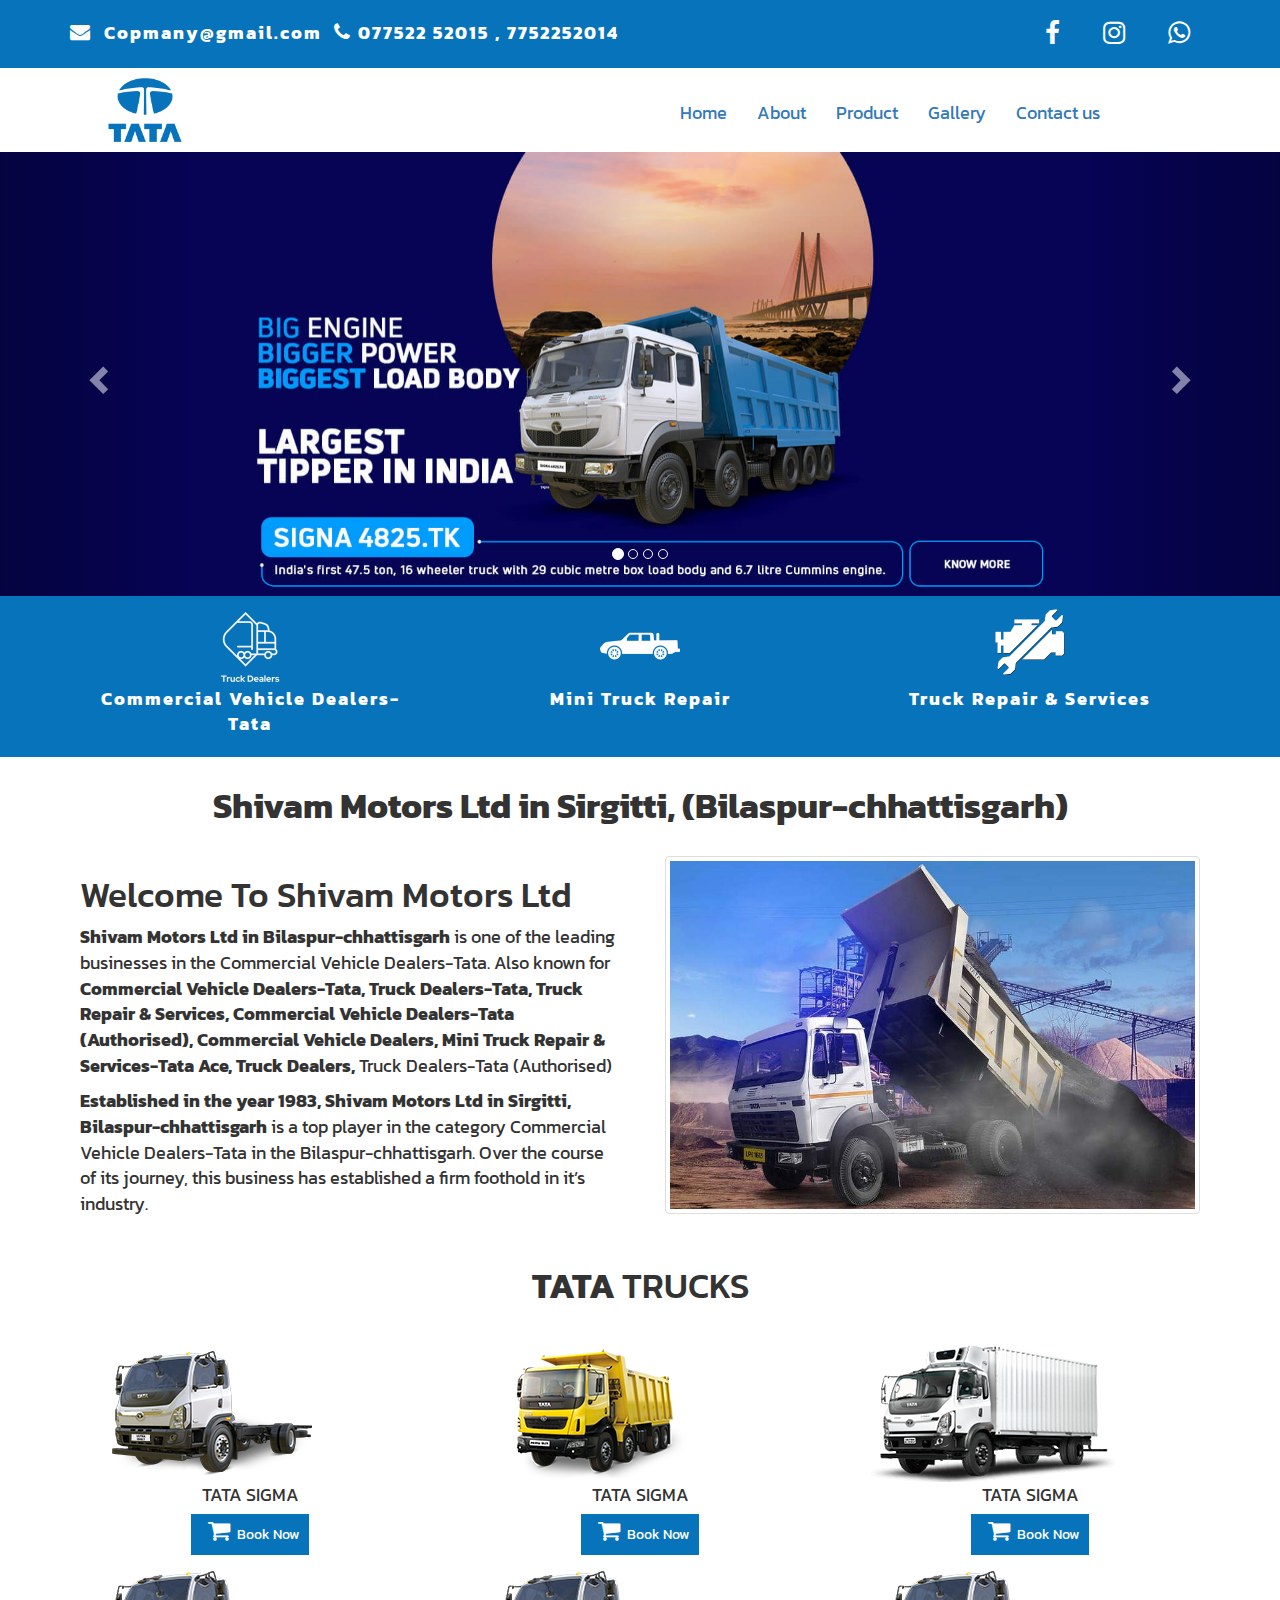
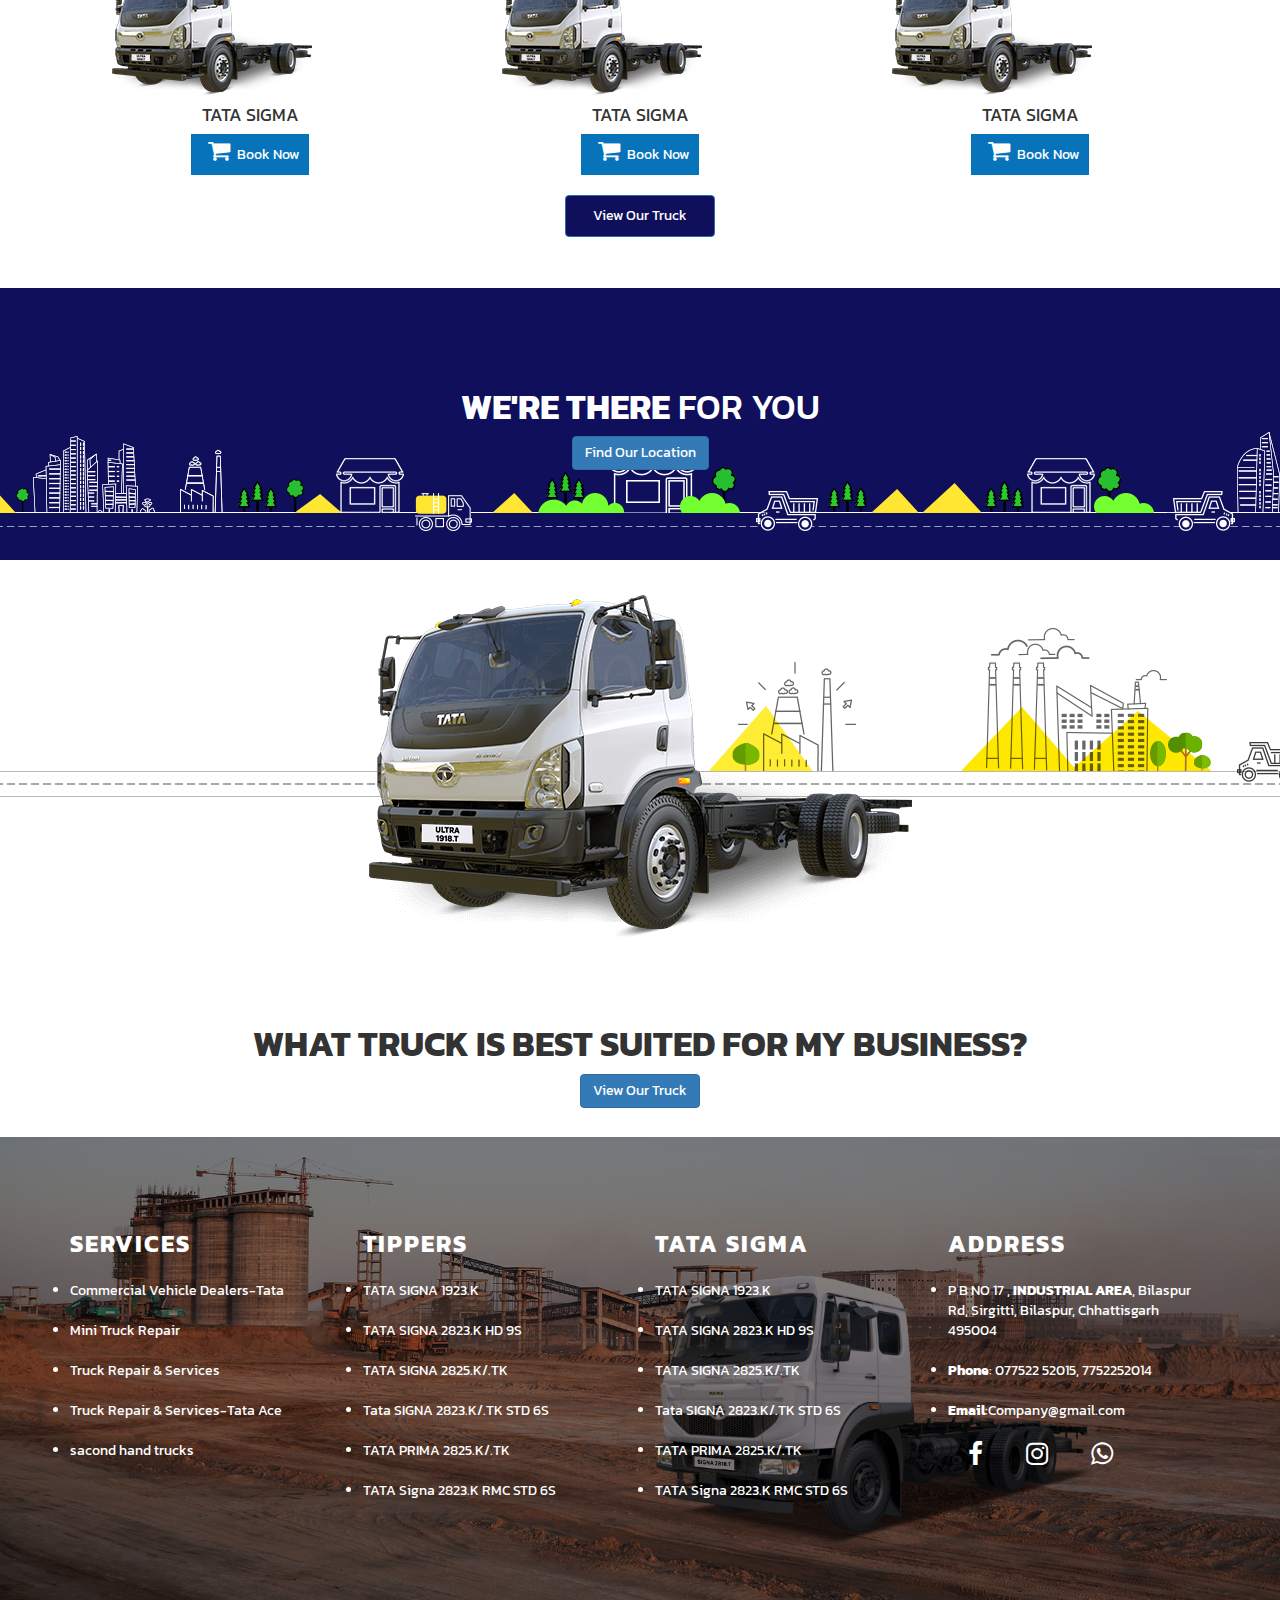
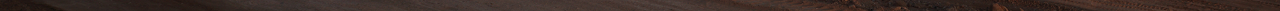
<file: index.html>
<!DOCTYPE HTML>
<html>

<head>
    <meta charset="UTF-8">
    <meta name="viewport" content="width=device-width, initial-scale=1">
    <title>
        Shivam Motors
    </title>
    <!-- link for css -->
    <link rel="stylesheet" href="css/style.css">
    <link rel="stylesheet" href="css/media.css">

    <!-- <Crousel-link> -->
    <link rel="stylesheet" href="https://cdnjs.cloudflare.com/ajax/libs/font-awesome/4.7.0/css/font-awesome.min.css">
    <!-- <Crousel-link> -->
    <link rel="stylesheet" href="https://maxcdn.bootstrapcdn.com/bootstrap/3.4.1/css/bootstrap.min.css">

    <!-- <Crousel-link> -->
    <!-- <font-css-link-para> -->
    <!-- <Crousel-link> -->
    <!--External-links-->
    <link href="https://fonts.googleapis.com/css2?family=Kanit&display=swap" rel="stylesheet">
    <!-- link for css -->
    <!--External-links-->

</head>

<body onscroll="sti();">
    <header>
        <!--/website-header-start-->
        <div class="container">
            <div class="row">
                <div class="col-md-6">
                    <div class="Shivam-email-phone">

                        <span><i class="fa fa-envelope" style="font-size:20px"></i>&nbsp;&nbsp;<b>Copmany@gmail.com</b></span>&nbsp;&nbsp;</i><span>&nbsp;<i class="fa fa-phone" style="font-size:20px"></i>&nbsp;<b>077522 52015 , 7752252014</b></span>
                    </div>

                </div>
                <!--/col-md-6-->
                <div class="col-md-6">
                   
				   <div class="Shivam-Social-connect ">
                        <ul>
                            <li>
                                <a href="#"><i class="fa fa-facebook-f" style="font-size:26px; color:white;"></i></a>
                            </li>
                            <li>
                                <a href="#"><i class="fa fa-instagram" style="font-size:26px ;color:white;"></i></a>
                            </li>
                            <li>
                                <a href="#"><i class="fa fa-whatsapp " style="font-size:26px; color:white;"></i></a>
                            </li>
                        </ul>
                    </div>
                  <!--/social-i-con--->
                </div>
                <!--/col-md-6-->
            </div>
            <!--/row-->
        </div>
        <!--/container-->
    </header>
    <nav id="my_nav">
        <!--website-nav-start-->
        <div class="container">
            <div class="row">
                <div class="col-md-6">
                    <div class="shivam-motors-logo">

                        <img src="img/Tata-Group-logo-3840x2160.png" alt="shivam-motors-logo">
                    </div>
                </div>
                <!--/col-md-6-->
                <div class="col-md-6">
                    <div class="pad-10 navigation">
                        <ul class="nav navbar-nav">
                            <li><a href="index.html">Home</a></li>
                            <li><a href="about.html">About</a></li>
                            <li><a href="product.html">Product</a></li>
                            <li><a href="gallery.html">Gallery</a></li>
                            <li><a href="contact.html">Contact us</a></li>
                        </ul>
                    </div>
                    <a href="javascript:void(0);" class="icon nav-btn none" onclick="myFunction()">
                        <i class="fa fa-bars"></i>
                    </a>
                </div>
                <!--/col-md-6-->
            </div>
            <!--/row-->
        </div>
        <!--/container-->
    </nav>


    <section>
        <!--Wesbite-corusel-section----->
        <div id="myCarousel" class="carousel slide" data-ride="carousel">
            <!-- Indicators -->
            <ol class="carousel-indicators">
                <li data-target="#myCarousel" data-slide-to="0" class="active"></li>
                <li data-target="#myCarousel" data-slide-to="1"></li>
                <li data-target="#myCarousel" data-slide-to="2"></li>
                <li data-target="#myCarousel" data-slide-to="3"></li>


            </ol>

            <!-- Wrapper for slides -->
            <div class="carousel-inner">
                <div class="item active">
                    <img src="img/4825tk-banner.jpg" alt="Los Angeles" class="sec img-responsive">
                </div>
                <div class="item">
                    <img src="img/Homepage Banner_16.jpg" alt="Chicago" class="sec" class="img-responsive">
                </div>
                <div class="item">
                    <img src="img/banner-tata-lpk-2518.jpg" alt="Chicago" class="sec" class="img-responsive">
                </div>
                <div class="item">
                    <img src="img/Homepage Banner_15.jpg" alt="Chicago" class="sec" class="img-responsive">
                </div>
                <div class="item">
                    <img src="img/tata-lpk-1613-tipper-white-truck-dealers-tata-2-5qh94.png" alt="Chicago" class="sec " class="img-responsive">
                </div>
                <!-- Left and right controls -->
                <a class="left carousel-control" href="#myCarousel " data-slide="prev">
                    <span class="glyphicon glyphicon-chevron-left"></span>
                    <span class="sr-only">Previous</span>
                </a>
                <a class="right carousel-control" href="#myCarousel" data-slide="next">
                    <span class="glyphicon glyphicon-chevron-right"></span>
                    <span class="sr-only">Next</span>
                </a>
            </div>
        </div>
        <!--/Bootstrap-Crousel-->
    </section>
    <!--/section-->

    <section class="Service ">
        <!--service-section-->
        <div class="container ">
            <div class="row ">
                <div class="col-lg-4 ">
                    <div class="Services pad-10 text-center ">
                        <img src="img/icons-KPA-R2-40.png " alt=" ">
                        <p><b>Commercial Vehicle Dealers-Tata</b></p>
                    </div>
                    <!--/sevices-->
                </div>
                <!--/col-md-4-->
                <div class="col-sm-4 ">
                    <div class="Services pad-10 text-center ">
                        <img src="img/pngegg.png " alt=" ">
                        <p><b>Mini Truck Repair </b></p>
                    </div>
                    <!--/sevices-->
                </div>
                <!--/col-md-4-->
                <div class="col-sm-4 ">
                    <div class="Services pad-10 text-center ">
                        <img src="img/truck-repair-clipart-diesel-mechanic-png-350_350.png " alt=" ">
                        <p><b>Truck Repair & Services</b></p>
                    </div>
                    <!--/sevices-->
                </div>
                <!--/col-md-4-->
            </div>
            <!--/row-->
        </div>
        <!--/container-->
    </section>
    <!--About-heading-->
    <div class="text-center pad-10 ">
        <h1><b>Shivam Motors Ltd in Sirgitti, (Bilaspur-chhattisgarh)</b></h1>
    </div>
    <!--/About-heading-->
    <section>
        <!--About-home-section-->
        <div class="container ">
            <div class="row ">
                <div class="col-md-6 ">
                    <div class="Shivam-Motors-details pad-10 ">
                        <h2>Welcome To Shivam Motors Ltd</h2>
                        <p><b>Shivam Motors Ltd in Bilaspur-chhattisgarh</b> is one of the leading businesses in the Commercial Vehicle Dealers-Tata. Also known for <b>Commercial Vehicle Dealers-Tata, Truck Dealers-Tata, Truck Repair & Services, Commercial
                            Vehicle Dealers-Tata (Authorised), Commercial Vehicle Dealers, Mini Truck Repair & Services-Tata Ace, Truck Dealers, </b>Truck Dealers-Tata (Authorised) </p>
                        <p><b>Established in the year 1983, Shivam Motors Ltd in Sirgitti, Bilaspur-chhattisgarh </b>is a top player in the category Commercial Vehicle Dealers-Tata in the Bilaspur-chhattisgarh. Over the course of its journey, this business
                            has established a firm foothold in it’s industry.</p>
                    </div>
                </div>
                <!---/col-md-6-->
                <div class="col-md-6 ">
                    <div class="Shivam-Motors-details pad-10 ">
                        <img src="img/tata-lpk-1613-tipper-white-truck-dealers-tata-2-5qh94.jpg " alt=" " class="img-thumbnail ">
                    </div>
                </div>
                <!---/col-md-6-->
            </div>
            <!--/row-->
        </div>
        <!--/container-->
    </section>
    <!--/section-->
    <div class="text-center pad-10 ">
        <h3><b>TATA </b>TRUCKS</h3>
    </div>
    <!--/Truck-heading-->
    <section class="pad-10 ">
        <!--Website-Service-Section-->
        <div class="container ">
            <div class="row ">
                <div class="col-lg-4 column ">
                    <div class="Shivam_LTD_truck text-center pad-10 ">
                        <!--truck-Details-1---->
                        <img src="img/mcv-tata-ultra-1918T-small.png " alt=" " class="img-responsive ">
                        <p>TATA SIGMA</p>
                        <a href="contact.html" class="pad-10 "><i class="fa fa-shopping-cart " style="font-size:24px; padding: 0px 7px;"></i>Book Now</a>

                    </div>
                    <!--/truck-Details-1---->
                </div>
                <!--/col-md-4-&&-column--->
                <div class="col-lg-4 column ">
                    <div class="Shivam_LTD_truck text-center pad-10 ">
                        <!--truck-Details-2---->
                        <img src="img/tipper-Prima-3525K-HD-9S-small.png " alt=" " class="img-responsive ">
                        <p>TATA SIGMA</p>
                        <a href="contact.html" class="pad-10 "><i class="fa fa-shopping-cart " style="font-size:24px; padding: 0px 7px;"></i>Book Now</a>
                    </div>
                    <!--/truck-Details-2---->
                </div>
                <!--/col-md-4-&&-column--->
                <div class="col-md-4 column ">
                    <div class="Shivam_LTD_truck text-center pad-10 ">
                        <!--truck-Details-3---->
                        <img src="img/fbv-tata-ultra-1918T-small.png " alt=" " class="img-responsive ">
                        <p>TATA SIGMA</p>
                        <a href="contact.html" class="pad-10 "><i class="fa fa-shopping-cart " style="font-size:24px; padding: 0px 7px;"></i>Book Now</a>
                    </div>
                    <!--/truck-Details-2---->
                </div>
                <!--/col-md-4-&&-column--->


                <div class="col-md-4 column ">
                    <div class="Shivam_LTD_truck text-center pad-10 ">
                        <!--truck-Details-4---->
                        <img src="img/mcv-tata-ultra-1918T-small.png " alt=" " class="img-responsive ">
                        <p>TATA SIGMA</p>
                        <a href="contact.html" class="pad-10 "><i class="fa fa-shopping-cart " style="font-size:24px; padding: 0px 7px;"></i>Book Now</a>
                    </div>
                    <!--/truck-Details-4---->
                </div>
                <!--/col-md-4-&&-column--->
                <div class="col-md-4 column ">
                    <div class="Shivam_LTD_truck text-center pad-10 ">
                        <!--truck-Details-5---->
                        <img src="img/mcv-tata-ultra-1918T-small.png " alt=" " class="img-responsive ">
                        <p>TATA SIGMA</p>
                        <a href="contact.html" class="pad-10 "><i class="fa fa-shopping-cart " style="font-size:24px; padding: 0px 7px;"></i>Book Now</a>
                    </div>
                    <!--/truck-Details-5---->
                </div>
                <!--/col-md-4-&&-column--->
                <div class="col-md-4 column ">
                    <div class="Shivam_LTD_truck text-center pad-10 " class="img-responsive ">
                        <!--truck-Details-6---->
                        <img src="img/mcv-tata-ultra-1918T-small.png " alt=" " class="img-responsive ">
                        <p>TATA SIGMA</p>
                        <a href="contact.html" class="pad-10 "><i class="fa fa-shopping-cart " style="font-size:24px; padding: 0px 7px;"></i>Book Now</a>
                    </div>
                    <!--/truck-Details-6---->
                </div>
                <!--/col-md-4-&&-column--->
            </div>
            <!--/row-->
        </div>
        <!--/container-->
    </section>
    <!--/section-->
	<!--View-more-Truck-->
			<div class="text-center pad-10">
			<a href="#" class="btn btn-primary more">View Our Truck</a>
			</div><!--/View-more-Truck-->
    <section class="cnt-img commonSec pad-10 ">
        <!--map-Website-contact-section-->
        <div class="container ">
            <div class="row ">
                <div class="col-md-12 ">
                    <div class="content-contect color-white ">
                        <h4><b>WE'RE THERE</b> FOR YOU</h4>
                        <a href="contact.html" class="btn btn-primary ">Find Our Location</a>
                    </div>
                    <!--/heading-of map-->
                </div>
                <!--/col-md-12-->
            </div>
            <!--/row-->
        </div>
        <!--/container-->
    </section>
    <!--/map-Website-contact-section-->
    <section class="banner ">
        <!--section-banner-->
        <div class="container ">
            <div class="row ">
                <div class="col-md-12 ">
                    <div class="banner-truck text-center ">
                        <img src="img/mcv-tata-ultra-1918T-big.png " alt=" ">
                        <h5><b>WHAT TRUCK IS BEST SUITED FOR MY BUSINESS?</b></h5>
                    </div>
                    <!--/banner-truck-->
                    <div class="text-center ">
                        <a href="product.html" class="btn btn-primary ">View Our Truck</a></div>
                </div>
                <!--/col-md-12-->
            </div>
            <!--/row-->
        </div>
        <!--/container-->


    </section>
    <!--/section-cetalog-->
    <footer>
        <!--Website-footer-->
        <div class="container ">
            <div class="row ">

                <div class="col-md-3 ">
                    <div class="Shiva-ltd-services ">
                        <p>
                            <b>SERVICES</b>
                        </p>
                        <ul>
                            <li>
                                <a href="# ">Commercial Vehicle Dealers-Tata</a>
                            </li>
                            <li>
                                <a href="# ">Mini Truck Repair</a>
                            </li>
                            <li>
                                <a href="# ">Truck Repair & Services</a>
                            </li>
                            <li><a href="# ">Truck Repair & Services-Tata Ace</a></li>
                            <li><a href="# ">sacond hand trucks</a></li>
                        </ul>
                        <!--service-list-footer-->
                    </div>
                </div>
                <!--col-md-3-->
                <div class="col-md-3 ">
                    <div class="Shiva-ltd-services ">
                        <p>
                            <b>TIPPERS</b>
                        </p>
                        <ul class="footer__vehiclesList ">

                            <li><a href="# " title="TATA SIGNA 1923.K HEAVY TRUCKS ">TATA SIGNA 1923.K</a></li>

                            <li><a href="# " title="TATA SIGNA 2823.K HD 9S HEAVY TRUCKS ">TATA SIGNA 2823.K HD 9S</a></li>
                            <li><a href="# " title="TATA SIGNA 2825.K/.TK HEAVY TRUCKS ">TATA SIGNA 2825.K/.TK</a></li>

                            <li><a href="# " title="Tata SIGNA 2823.K/.TK STD 6S HEAVY TRUCKS ">Tata SIGNA 2823.K/.TK STD 6S</a></li>
                            <li><a href="# " title="TATA PRIMA 2825.K/.TK HEAVY TRUCKS ">TATA PRIMA 2825.K/.TK</a></li>
                            <li><a href="# " title="Signa 2823.K RMC STD 6S ">TATA Signa 2823.K RMC STD 6S</a></li>

                        </ul>
                    </div>

                </div>
                <!--col-md-3-->
                <div class="col-md-3 ">
                    <div class="Shiva-ltd-services ">
                        <p>
                            <b>TATA SIGMA</b>
                        </p>
                        <ul class="footer__vehiclesList ">

                            <li><a href="# " title="TATA SIGNA 1923.K HEAVY TRUCKS ">TATA SIGNA 1923.K</a></li>

                            <li><a href="# " title="TATA SIGNA 2823.K HD 9S HEAVY TRUCKS ">TATA SIGNA 2823.K HD 9S</a></li>
                            <li><a href="# " title="TATA SIGNA 2825.K/.TK HEAVY TRUCKS ">TATA SIGNA 2825.K/.TK</a></li>

                            <li><a href=" " title="Tata SIGNA 2823.K/.TK STD 6S HEAVY TRUCKS ">Tata SIGNA 2823.K/.TK STD 6S</a></li>
                            <li><a href="# " title="TATA PRIMA 2825.K/.TK HEAVY TRUCKS ">TATA PRIMA 2825.K/.TK</a></li>
                            <li><a href="# " title="Signa 2823.K RMC STD 6S ">TATA Signa 2823.K RMC STD 6S</a></li>

                        </ul>
                    </div>
                </div>
                <!--col-md-3-->
                <div class="col-md-3 ">
                    <div class="Shiva-ltd-services ">
                        <p>
                            <b>ADDRESS</b>
                        </p>
                        <ul>
                            <li>
                                <a href="# ">P B NO 17 , <b>INDUSTRIAL AREA</b>, Bilaspur Rd, Sirgitti, Bilaspur, Chhattisgarh 495004</a>
                            </li>
                            <li>
                                <a href="tel:07752252015 "><b>Phone</b>: 077522 52015,  7752252014
                            </li>
                            <li>
                                <a href="mailto:07752252015 "><b>Email</b>:Company@gmail.com
                            </li>
                        </ul><!---footer-address-list-->
                        <div class="footer-Social-connect ">
                            <ul>
                                <li>
                                    <a href="# "><i class="fa fa-facebook-f " style="font-size:26px; color:white; "></i></a>
                            </li>
                            <li>
                                <a href="# "><i class="fa fa-instagram " style="font-size:26px ;color:white; "></i></a>
                            </li>
                            <li>
                                <a href="# "><i class="fa fa-whatsapp " style="font-size:26px; color:white; "></i></a>
                            </li>
                        </ul>
                    </div>
                    <!--/footer-social-icon-->
                </div>
            </div>
            <!--col-md-3-->
        </div>
        <!---/row-->
        </div>
        <!--/container-->
    </footer>
	<!--/footer---->
 </body>
<script src="js/java.js "></script>
<script src="https://ajax.googleapis.com/ajax/libs/jquery/3.5.1/jquery.min.js "></script>
<script src="https://maxcdn.bootstrapcdn.com/bootstrap/3.4.1/js/bootstrap.min.js "></script>

</html>
</file>
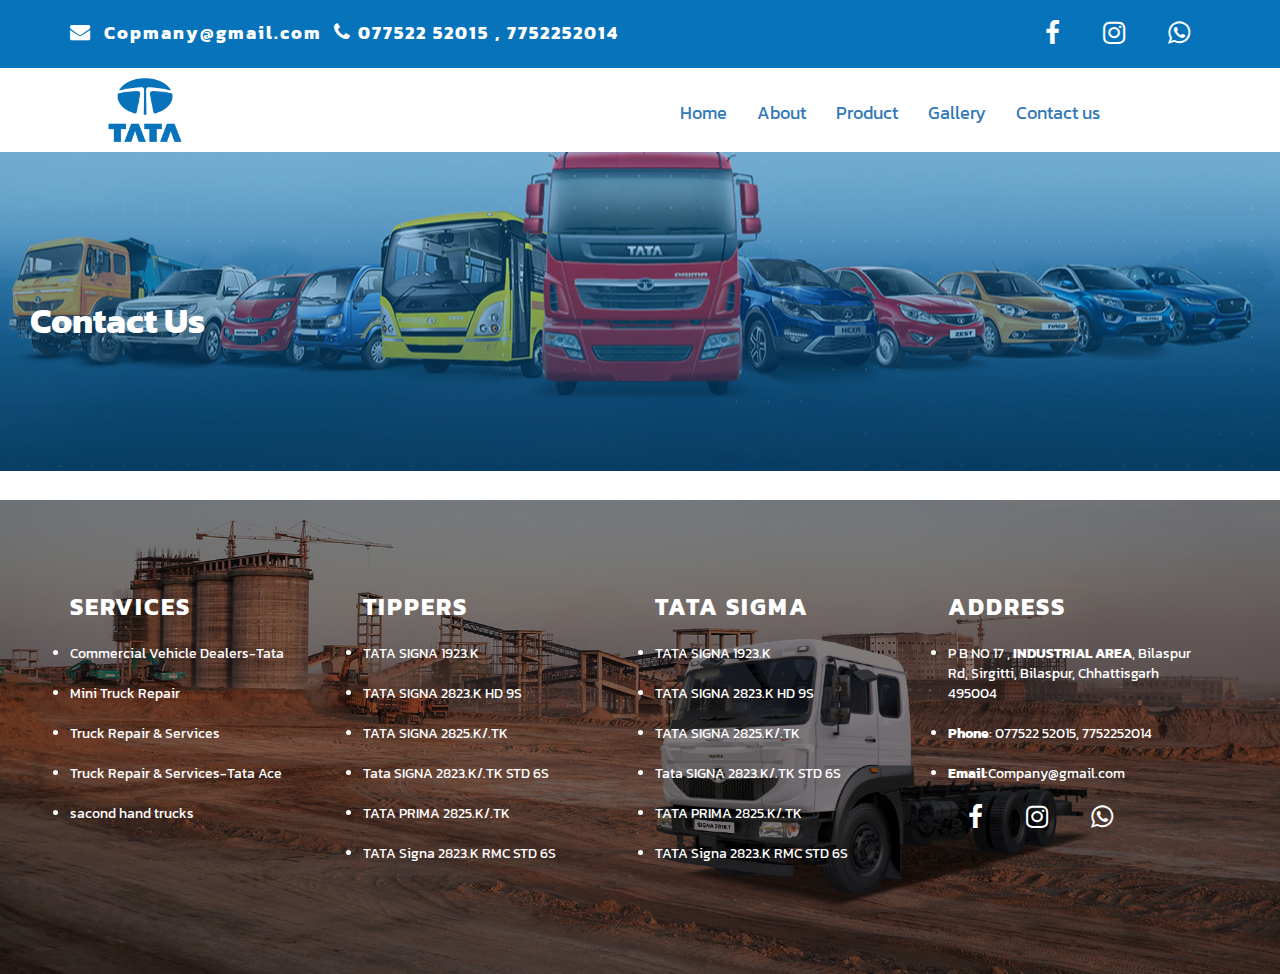
<file: contact.html>
<!DOCTYPE HTML>
<html>

<head>
    <meta charset="UTF-8">
    <meta name="viewport" content="width=device-width, initial-scale=1">
    <title>
        Shivam Motors
    </title>
    <!-- link for css -->
    <link rel="stylesheet" href="css/style.css">
    <link rel="stylesheet" href="css/media.css">
    <link rel="stylesheet" href="css/product.css">
    <link rel="stylesheet" href="css/about.css">
    <link rel="stylesheet" href="css/gallery.css">
    <link rel="stylesheet" href="css/contact.css">

    <!-- <Crousel-link> -->
    <link rel="stylesheet" href="https://cdnjs.cloudflare.com/ajax/libs/font-awesome/4.7.0/css/font-awesome.min.css">
    <!-- <Crousel-link> -->
    <link rel="stylesheet" href="https://maxcdn.bootstrapcdn.com/bootstrap/3.4.1/css/bootstrap.min.css">

    <!-- <Crousel-link> -->
    <!-- <font-css-link-para> -->
    <!-- <Crousel-link> -->
    <!--External-links-->
    <link href="https://fonts.googleapis.com/css2?family=Kanit&display=swap" rel="stylesheet">
    <!-- link for css -->
    <!--External-links-->

</head>

<body onscroll="sti();">
    <header>
        <!--/website-header-start-->
        <div class="container">
            <div class="row">
                <div class="col-md-6">
                    <div class="Shivam-email-phone">

                        <span><i class="fa fa-envelope" style="font-size:20px"></i>&nbsp;&nbsp;<b>Copmany@gmail.com</b></span>&nbsp;&nbsp;</i><span>&nbsp;<i class="fa fa-phone" style="font-size:20px"></i>&nbsp;<b>077522 52015 , 7752252014</b></span>
                    </div>

                </div>
                <!--/col-md-6-->
                <div class="col-md-6">
                    <div class="Shivam-Social-connect ">
                        <ul>
                            <li>
                                <a href="#"><i class="fa fa-facebook-f" style="font-size:26px; color:white;"></i></a>
                            </li>
                            <li>
                                <a href="#"><i class="fa fa-instagram" style="font-size:26px ;color:white;"></i></a>
                            </li>
                            <li>
                                <a href="#"><i class="fa fa-whatsapp " style="font-size:26px; color:white;"></i></a>
                            </li>
                        </ul>
                    </div>

                </div>
                <!--/col-md-6-->
            </div>
            <!--/row-->
        </div>
        <!--/container-->
    </header>
    <nav id="my_nav">
        <!--website-nav-start-->
        <div class="container">
            <div class="row">
                <div class="col-md-6">
                    <div class="shivam-motors-logo">

                        <img src="img/Tata-Group-logo-3840x2160.png" alt="shivam-motors-logo">
                    </div>
                </div>
                <!--/col-md-6-->
                <div class="col-md-6">
                    <div class="pad-10 navigation">
                        <ul class="nav navbar-nav">
                            <li><a href="index.html">Home</a></li>
                            <li><a href="about.html">About</a></li>
                            <li><a href="product.html">Product</a></li>
                            <li><a href="gallery.html">Gallery</a></li>
                            <li><a href="contact.html">Contact us</a></li>
                        </ul>
                    </div>
                    <a href="javascript:void(0);" class="icon nav-btn none" onclick="myFunction()">
                        <i class="fa fa-bars"></i>
                    </a>
                </div>
                <!--/col-md-6-->
            </div>
            <!--/row-->
        </div>
        <!--/container-->
    </nav>

    <!--/nav-->
    <section class="Contact-bg">
        <!--section-Contact-banner-->
        <div class="layer">
            <div class="Contact-page pad-10">
                <h1><b>Contact Us</b></h1>
            </div>
            <!--/Contact-banner-->
        </div>
        <!--/layer-->
    </section>

    <footer>
        <!--Website-footer-->
        <div class="container ">
            <div class="row ">

                <div class="col-md-3 ">
                    <div class="Shiva-ltd-services ">
                        <p>
                            <b>SERVICES</b>
                        </p>
                        <ul>
                            <li>
                                <a href="# ">Commercial Vehicle Dealers-Tata</a>
                            </li>
                            <li>
                                <a href="# ">Mini Truck Repair</a>
                            </li>
                            <li>
                                <a href="# ">Truck Repair & Services</a>
                            </li>
                            <li><a href="# ">Truck Repair & Services-Tata Ace</a></li>
                            <li><a href="# ">sacond hand trucks</a></li>
                        </ul>
                        <!--service-list-footer-->
                    </div>
                </div>
                <!--col-md-3-->
                <div class="col-md-3 ">
                    <div class="Shiva-ltd-services ">
                        <p>
                            <b>TIPPERS</b>
                        </p>
                        <ul class="footer__vehiclesList ">

                            <li><a href="# " title="TATA SIGNA 1923.K HEAVY TRUCKS ">TATA SIGNA 1923.K</a></li>

                            <li><a href="# " title="TATA SIGNA 2823.K HD 9S HEAVY TRUCKS ">TATA SIGNA 2823.K HD 9S</a></li>
                            <li><a href="# " title="TATA SIGNA 2825.K/.TK HEAVY TRUCKS ">TATA SIGNA 2825.K/.TK</a></li>

                            <li><a href="# " title="Tata SIGNA 2823.K/.TK STD 6S HEAVY TRUCKS ">Tata SIGNA 2823.K/.TK STD 6S</a></li>
                            <li><a href="# " title="TATA PRIMA 2825.K/.TK HEAVY TRUCKS ">TATA PRIMA 2825.K/.TK</a></li>
                            <li><a href="# " title="Signa 2823.K RMC STD 6S ">TATA Signa 2823.K RMC STD 6S</a></li>

                        </ul>
                    </div>

                </div>
                <!--col-md-3-->
                <div class="col-md-3 ">
                    <div class="Shiva-ltd-services ">
                        <p>
                            <b>TATA SIGMA</b>
                        </p>
                        <ul class="footer__vehiclesList ">

                            <li><a href="# " title="TATA SIGNA 1923.K HEAVY TRUCKS ">TATA SIGNA 1923.K</a></li>

                            <li><a href="# " title="TATA SIGNA 2823.K HD 9S HEAVY TRUCKS ">TATA SIGNA 2823.K HD 9S</a></li>
                            <li><a href="# " title="TATA SIGNA 2825.K/.TK HEAVY TRUCKS ">TATA SIGNA 2825.K/.TK</a></li>

                            <li><a href=" " title="Tata SIGNA 2823.K/.TK STD 6S HEAVY TRUCKS ">Tata SIGNA 2823.K/.TK STD 6S</a></li>
                            <li><a href="# " title="TATA PRIMA 2825.K/.TK HEAVY TRUCKS ">TATA PRIMA 2825.K/.TK</a></li>
                            <li><a href="# " title="Signa 2823.K RMC STD 6S ">TATA Signa 2823.K RMC STD 6S</a></li>

                        </ul>
                    </div>
                </div>
                <!--col-md-3-->
                <div class="col-md-3 ">
                    <div class="Shiva-ltd-services ">
                        <p>
                            <b>ADDRESS</b>
                        </p>
                        <ul>
                            <li>
                                <a href="# ">P B NO 17 , <b>INDUSTRIAL AREA</b>, Bilaspur Rd, Sirgitti, Bilaspur, Chhattisgarh 495004</a>
                            </li>
                            <li>
                                <a href="tel:07752252015 "><b>Phone</b>: 077522 52015,  7752252014
                            </li>
                            <li>
                                <a href="mailto:07752252015 "><b>Email</b>:Company@gmail.com
                            </li>
                        </ul><!---footer-address-list-->
                        <div class="footer-Social-connect ">
                            <ul>
                                <li>
                                    <a href="# "><i class="fa fa-facebook-f " style="font-size:26px; color:white; "></i></a>
                            </li>
                            <li>
                                <a href="# "><i class="fa fa-instagram " style="font-size:26px ;color:white; "></i></a>
                            </li>
                            <li>
                                <a href="# "><i class="fa fa-whatsapp " style="font-size:26px; color:white; "></i></a>
                            </li>
                        </ul>
                    </div>
                    <!--/footer-social-icon-->
                </div>
            </div>
            <!--col-md-3-->
        </div>
        <!---/row-->
        </div>
        <!--/container-->
    </footer>
    <!--/footer-->





</body>
<script src="js/java.js "></script>
<script src="https://ajax.googleapis.com/ajax/libs/jquery/3.5.1/jquery.min.js "></script>
<script src="https://maxcdn.bootstrapcdn.com/bootstrap/3.4.1/js/bootstrap.min.js "></script>

</html>
</file>
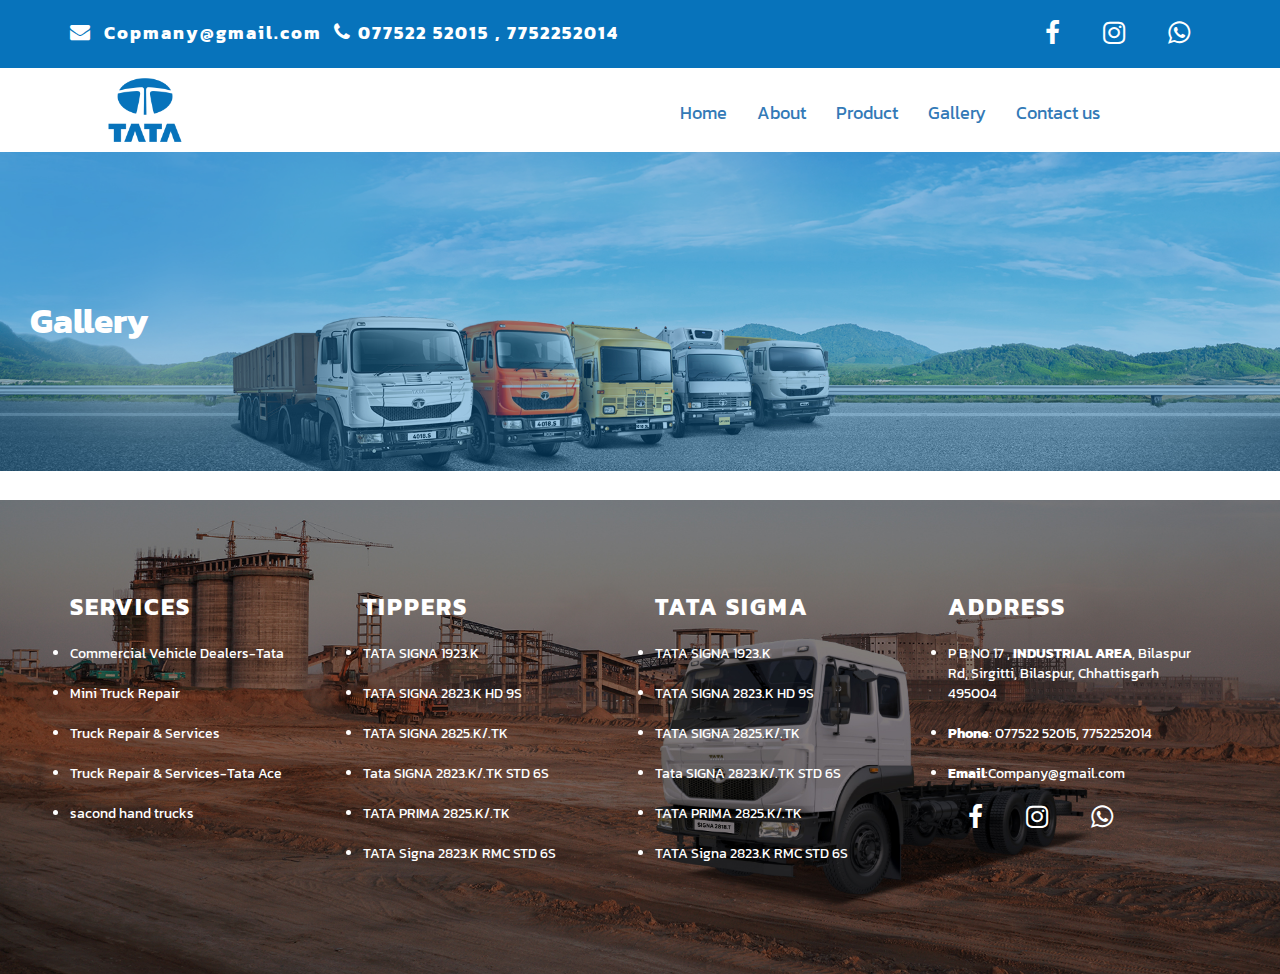
<file: gallery.html>
<!DOCTYPE HTML>
<html>

<head>
    <meta charset="UTF-8">
    <meta name="viewport" content="width=device-width, initial-scale=1">
    <title>
        Shivam Motors
    </title>
    <!-- link for css -->
    <link rel="stylesheet" href="css/style.css">
    <link rel="stylesheet" href="css/media.css">
    <link rel="stylesheet" href="css/product.css">
    <link rel="stylesheet" href="css/about.css">
    <link rel="stylesheet" href="css/gallery.css">

    <!-- <Crousel-link> -->
    <link rel="stylesheet" href="https://cdnjs.cloudflare.com/ajax/libs/font-awesome/4.7.0/css/font-awesome.min.css">
    <!-- <Crousel-link> -->
    <link rel="stylesheet" href="https://maxcdn.bootstrapcdn.com/bootstrap/3.4.1/css/bootstrap.min.css">

    <!-- <Crousel-link> -->
    <!-- <font-css-link-para> -->
    <!-- <Crousel-link> -->
    <!--External-links-->
    <link href="https://fonts.googleapis.com/css2?family=Kanit&display=swap" rel="stylesheet">
    <!-- link for css -->
    <!--External-links-->

</head>

<body onscroll="sti();">
    <header>
        <!--/website-header-start-->
        <div class="container">
            <div class="row">
                <div class="col-md-6">
                    <div class="Shivam-email-phone">

                        <span><i class="fa fa-envelope" style="font-size:20px"></i>&nbsp;&nbsp;<b>Copmany@gmail.com</b></span>&nbsp;&nbsp;</i><span>&nbsp;<i class="fa fa-phone" style="font-size:20px"></i>&nbsp;<b>077522 52015 , 7752252014</b></span>
                    </div>

                </div>
                <!--/col-md-6-->
                <div class="col-md-6">
                    <div class="Shivam-Social-connect ">
                        <ul>
                            <li>
                                <a href="#"><i class="fa fa-facebook-f" style="font-size:26px; color:white;"></i></a>
                            </li>
                            <li>
                                <a href="#"><i class="fa fa-instagram" style="font-size:26px ;color:white;"></i></a>
                            </li>
                            <li>
                                <a href="#"><i class="fa fa-whatsapp " style="font-size:26px; color:white;"></i></a>
                            </li>
                        </ul>
                    </div>

                </div>
                <!--/col-md-6-->
            </div>
            <!--/row-->
        </div>
        <!--/container-->
    </header>
    <nav id="my_nav">
        <!--website-nav-start-->
        <div class="container">
            <div class="row">
                <div class="col-md-6">
                    <div class="shivam-motors-logo">

                        <img src="img/Tata-Group-logo-3840x2160.png" alt="shivam-motors-logo">
                    </div>
                </div>
                <!--/col-md-6-->
                <div class="col-md-6">
                    <div class="pad-10 navigation">
                        <ul class="nav navbar-nav">
                            <li><a href="index.html">Home</a></li>
                            <li><a href="about.html">About</a></li>
                            <li><a href="product.html">Product</a></li>
                            <li><a href="gallery.html">Gallery</a></li>
                            <li><a href="contact.html">Contact us</a></li>
                        </ul>
                    </div>
                    <a href="javascript:void(0);" class="icon nav-btn none" onclick="myFunction()">
                        <i class="fa fa-bars"></i>
                    </a>
                </div>
                <!--/col-md-6-->
            </div>
            <!--/row-->
        </div>
        <!--/container-->
    </nav>

    <!--/nav-->
    <section class="gallery-bg">
        <!--section-gallery-banner-->
        <div class="layer">
            <div class="gallery-page pad-10">
                <h1><b>Gallery</b></h1>
            </div>
            <!--/gallery-banner-->
        </div>
        <!--/layer-->
    </section>

    <footer>
        <!--Website-footer-->
        <div class="container ">
            <div class="row ">

                <div class="col-md-3 ">
                    <div class="Shiva-ltd-services ">
                        <p>
                            <b>SERVICES</b>
                        </p>
                        <ul>
                            <li>
                                <a href="# ">Commercial Vehicle Dealers-Tata</a>
                            </li>
                            <li>
                                <a href="# ">Mini Truck Repair</a>
                            </li>
                            <li>
                                <a href="# ">Truck Repair & Services</a>
                            </li>
                            <li><a href="# ">Truck Repair & Services-Tata Ace</a></li>
                            <li><a href="# ">sacond hand trucks</a></li>
                        </ul>
                        <!--service-list-footer-->
                    </div>
                </div>
                <!--col-md-3-->
                <div class="col-md-3 ">
                    <div class="Shiva-ltd-services ">
                        <p>
                            <b>TIPPERS</b>
                        </p>
                        <ul class="footer__vehiclesList ">

                            <li><a href="# " title="TATA SIGNA 1923.K HEAVY TRUCKS ">TATA SIGNA 1923.K</a></li>

                            <li><a href="# " title="TATA SIGNA 2823.K HD 9S HEAVY TRUCKS ">TATA SIGNA 2823.K HD 9S</a></li>
                            <li><a href="# " title="TATA SIGNA 2825.K/.TK HEAVY TRUCKS ">TATA SIGNA 2825.K/.TK</a></li>

                            <li><a href="# " title="Tata SIGNA 2823.K/.TK STD 6S HEAVY TRUCKS ">Tata SIGNA 2823.K/.TK STD 6S</a></li>
                            <li><a href="# " title="TATA PRIMA 2825.K/.TK HEAVY TRUCKS ">TATA PRIMA 2825.K/.TK</a></li>
                            <li><a href="# " title="Signa 2823.K RMC STD 6S ">TATA Signa 2823.K RMC STD 6S</a></li>

                        </ul>
                    </div>

                </div>
                <!--col-md-3-->
                <div class="col-md-3 ">
                    <div class="Shiva-ltd-services ">
                        <p>
                            <b>TATA SIGMA</b>
                        </p>
                        <ul class="footer__vehiclesList ">

                            <li><a href="# " title="TATA SIGNA 1923.K HEAVY TRUCKS ">TATA SIGNA 1923.K</a></li>

                            <li><a href="# " title="TATA SIGNA 2823.K HD 9S HEAVY TRUCKS ">TATA SIGNA 2823.K HD 9S</a></li>
                            <li><a href="# " title="TATA SIGNA 2825.K/.TK HEAVY TRUCKS ">TATA SIGNA 2825.K/.TK</a></li>

                            <li><a href=" " title="Tata SIGNA 2823.K/.TK STD 6S HEAVY TRUCKS ">Tata SIGNA 2823.K/.TK STD 6S</a></li>
                            <li><a href="# " title="TATA PRIMA 2825.K/.TK HEAVY TRUCKS ">TATA PRIMA 2825.K/.TK</a></li>
                            <li><a href="# " title="Signa 2823.K RMC STD 6S ">TATA Signa 2823.K RMC STD 6S</a></li>

                        </ul>
                    </div>
                </div>
                <!--col-md-3-->
                <div class="col-md-3 ">
                    <div class="Shiva-ltd-services ">
                        <p>
                            <b>ADDRESS</b>
                        </p>
                        <ul>
                            <li>
                                <a href="# ">P B NO 17 , <b>INDUSTRIAL AREA</b>, Bilaspur Rd, Sirgitti, Bilaspur, Chhattisgarh 495004</a>
                            </li>
                            <li>
                                <a href="tel:07752252015 "><b>Phone</b>: 077522 52015,  7752252014
                            </li>
                            <li>
                                <a href="mailto:07752252015 "><b>Email</b>:Company@gmail.com
                            </li>
                        </ul><!---footer-address-list-->
                        <div class="footer-Social-connect ">
                            <ul>
                                <li>
                                    <a href="# "><i class="fa fa-facebook-f " style="font-size:26px; color:white; "></i></a>
                            </li>
                            <li>
                                <a href="# "><i class="fa fa-instagram " style="font-size:26px ;color:white; "></i></a>
                            </li>
                            <li>
                                <a href="# "><i class="fa fa-whatsapp " style="font-size:26px; color:white; "></i></a>
                            </li>
                        </ul>
                    </div>
                    <!--/footer-social-icon-->
                </div>
            </div>
            <!--col-md-3-->
        </div>
        <!---/row-->
        </div>
        <!--/container-->
    </footer>
    <!--/footer-->





</body>
<script src="js/java.js "></script>
<script src="https://ajax.googleapis.com/ajax/libs/jquery/3.5.1/jquery.min.js "></script>
<script src="https://maxcdn.bootstrapcdn.com/bootstrap/3.4.1/js/bootstrap.min.js "></script>

</html>
</file>
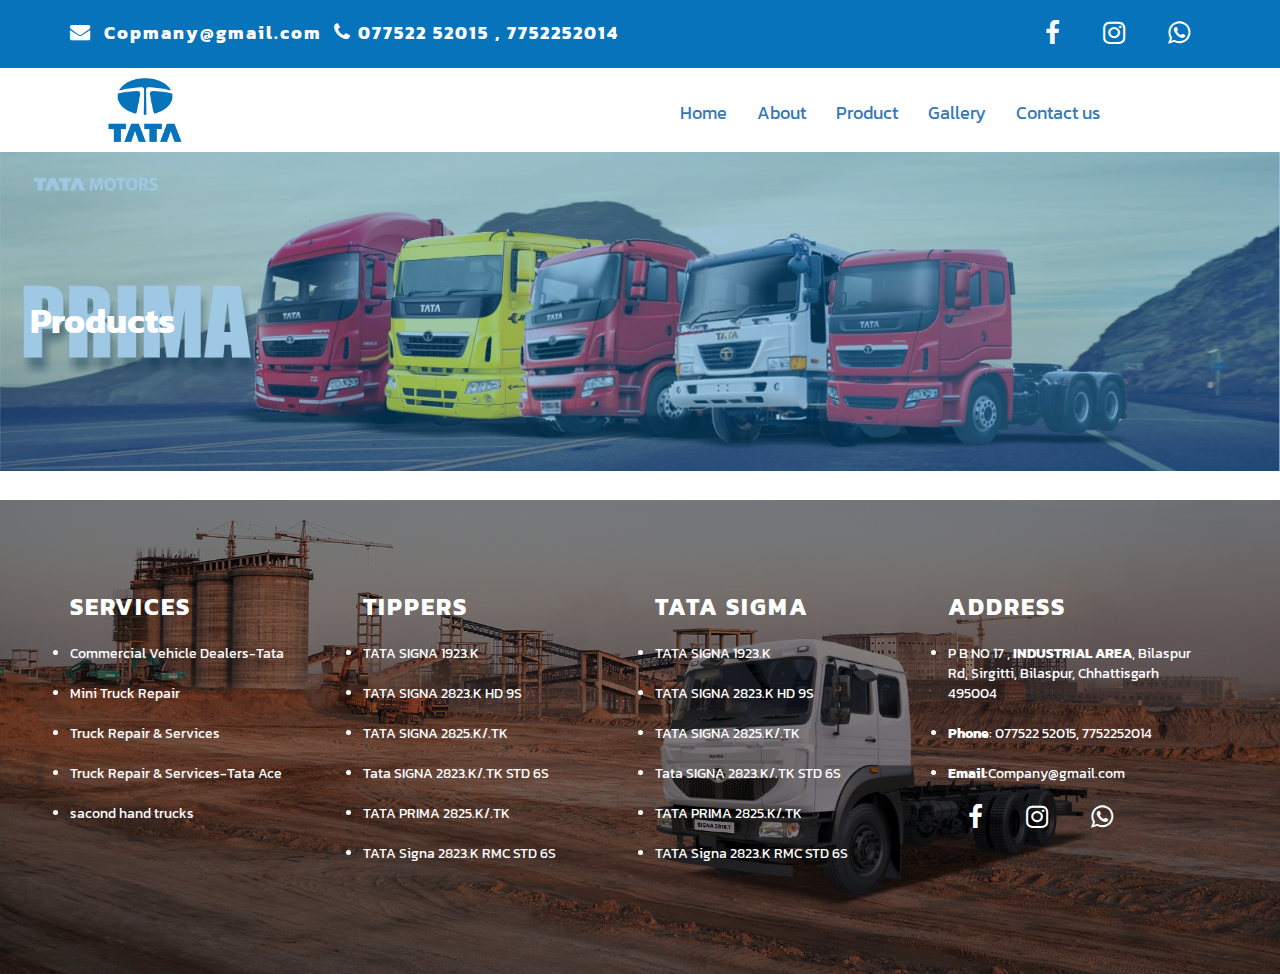
<file: product.html>
<!DOCTYPE HTML>
<html>

<head>
    <meta charset="UTF-8">
    <meta name="viewport" content="width=device-width, initial-scale=1">
    <title>
        Shivam Motors
    </title>
    <!-- link for css -->
    <link rel="stylesheet" href="css/style.css">
    <link rel="stylesheet" href="css/media.css">
    <link rel="stylesheet" href="css/product.css">
    <link rel="stylesheet" href="css/about.css">

    <!-- <Crousel-link> -->
    <link rel="stylesheet" href="https://cdnjs.cloudflare.com/ajax/libs/font-awesome/4.7.0/css/font-awesome.min.css">
    <!-- <Crousel-link> -->
    <link rel="stylesheet" href="https://maxcdn.bootstrapcdn.com/bootstrap/3.4.1/css/bootstrap.min.css">

    <!-- <Crousel-link> -->
    <!-- <font-css-link-para> -->
    <!-- <Crousel-link> -->
    <!--External-links-->
    <link href="https://fonts.googleapis.com/css2?family=Kanit&display=swap" rel="stylesheet">
    <!-- link for css -->
    <!--External-links-->

</head>

<body onscroll="sti();">
    <header>
        <!--/website-header-start-->
        <div class="container">
            <div class="row">
                <div class="col-md-6">
                    <div class="Shivam-email-phone">

                        <span><i class="fa fa-envelope" style="font-size:20px"></i>&nbsp;&nbsp;<b>Copmany@gmail.com</b></span>&nbsp;&nbsp;</i><span>&nbsp;<i class="fa fa-phone" style="font-size:20px"></i>&nbsp;<b>077522 52015 , 7752252014</b></span>
                    </div>

                </div>
                <!--/col-md-6-->
                <div class="col-md-6">
                    <div class="Shivam-Social-connect ">
                        <ul>
                            <li>
                                <a href="#"><i class="fa fa-facebook-f" style="font-size:26px; color:white;"></i></a>
                            </li>
                            <li>
                                <a href="#"><i class="fa fa-instagram" style="font-size:26px ;color:white;"></i></a>
                            </li>
                            <li>
                                <a href="#"><i class="fa fa-whatsapp " style="font-size:26px; color:white;"></i></a>
                            </li>
                        </ul>
                    </div>

                </div>
                <!--/col-md-6-->
            </div>
            <!--/row-->
        </div>
        <!--/container-->
    </header>
    <nav id="my_nav">
        <!--website-nav-start-->
        <div class="container">
            <div class="row">
                <div class="col-md-6">
                    <div class="shivam-motors-logo">

                        <img src="img/Tata-Group-logo-3840x2160.png" alt="shivam-motors-logo">
                    </div>
                </div>
                <!--/col-md-6-->
                <div class="col-md-6">
                    <div class="pad-10 navigation">
                        <ul class="nav navbar-nav">
                            <li><a href="index.html">Home</a></li>
                            <li><a href="about.html">About</a></li>
                            <li><a href="product.html">Product</a></li>
                            <li><a href="gallery.html">Gallery</a></li>
                            <li><a href="contact.html">Contact us</a></li>
                        </ul>
                    </div>
                    <a href="javascript:void(0);" class="icon nav-btn none" onclick="myFunction()">
                        <i class="fa fa-bars"></i>
                    </a>
                </div>
                <!--/col-md-6-->
            </div>
            <!--/row-->
        </div>
        <!--/container-->
    </nav>

    <!--/nav-->
    <section class="product-bg">
        <!--section-Products-banner-->
        <div class="layer">
            <div class="product-page pad-10">
                <h1><b>Products</b></h1>
            </div>
            <!--/Products-banner-->
        </div>
        <!--/layer-->
    </section>

    <footer>
        <!--Website-footer-->
        <div class="container ">
            <div class="row ">

                <div class="col-md-3 ">
                    <div class="Shiva-ltd-services ">
                        <p>
                            <b>SERVICES</b>
                        </p>
                        <ul>
                            <li>
                                <a href="# ">Commercial Vehicle Dealers-Tata</a>
                            </li>
                            <li>
                                <a href="# ">Mini Truck Repair</a>
                            </li>
                            <li>
                                <a href="# ">Truck Repair & Services</a>
                            </li>
                            <li><a href="# ">Truck Repair & Services-Tata Ace</a></li>
                            <li><a href="# ">sacond hand trucks</a></li>
                        </ul>
                        <!--service-list-footer-->
                    </div>
                </div>
                <!--col-md-3-->
                <div class="col-md-3 ">
                    <div class="Shiva-ltd-services ">
                        <p>
                            <b>TIPPERS</b>
                        </p>
                        <ul class="footer__vehiclesList ">

                            <li><a href="# " title="TATA SIGNA 1923.K HEAVY TRUCKS ">TATA SIGNA 1923.K</a></li>

                            <li><a href="# " title="TATA SIGNA 2823.K HD 9S HEAVY TRUCKS ">TATA SIGNA 2823.K HD 9S</a></li>
                            <li><a href="# " title="TATA SIGNA 2825.K/.TK HEAVY TRUCKS ">TATA SIGNA 2825.K/.TK</a></li>

                            <li><a href="# " title="Tata SIGNA 2823.K/.TK STD 6S HEAVY TRUCKS ">Tata SIGNA 2823.K/.TK STD 6S</a></li>
                            <li><a href="# " title="TATA PRIMA 2825.K/.TK HEAVY TRUCKS ">TATA PRIMA 2825.K/.TK</a></li>
                            <li><a href="# " title="Signa 2823.K RMC STD 6S ">TATA Signa 2823.K RMC STD 6S</a></li>

                        </ul>
                    </div>

                </div>
                <!--col-md-3-->
                <div class="col-md-3 ">
                    <div class="Shiva-ltd-services ">
                        <p>
                            <b>TATA SIGMA</b>
                        </p>
                        <ul class="footer__vehiclesList ">

                            <li><a href="# " title="TATA SIGNA 1923.K HEAVY TRUCKS ">TATA SIGNA 1923.K</a></li>

                            <li><a href="# " title="TATA SIGNA 2823.K HD 9S HEAVY TRUCKS ">TATA SIGNA 2823.K HD 9S</a></li>
                            <li><a href="# " title="TATA SIGNA 2825.K/.TK HEAVY TRUCKS ">TATA SIGNA 2825.K/.TK</a></li>

                            <li><a href=" " title="Tata SIGNA 2823.K/.TK STD 6S HEAVY TRUCKS ">Tata SIGNA 2823.K/.TK STD 6S</a></li>
                            <li><a href="# " title="TATA PRIMA 2825.K/.TK HEAVY TRUCKS ">TATA PRIMA 2825.K/.TK</a></li>
                            <li><a href="# " title="Signa 2823.K RMC STD 6S ">TATA Signa 2823.K RMC STD 6S</a></li>

                        </ul>
                    </div>
                </div>
                <!--col-md-3-->
                <div class="col-md-3 ">
                    <div class="Shiva-ltd-services ">
                        <p>
                            <b>ADDRESS</b>
                        </p>
                        <ul>
                            <li>
                                <a href="# ">P B NO 17 , <b>INDUSTRIAL AREA</b>, Bilaspur Rd, Sirgitti, Bilaspur, Chhattisgarh 495004</a>
                            </li>
                            <li>
                                <a href="tel:07752252015 "><b>Phone</b>: 077522 52015,  7752252014
                            </li>
                            <li>
                                <a href="mailto:07752252015 "><b>Email</b>:Company@gmail.com
                            </li>
                        </ul><!---footer-address-list-->
                        <div class="footer-Social-connect ">
                            <ul>
                                <li>
                                    <a href="# "><i class="fa fa-facebook-f " style="font-size:26px; color:white; "></i></a>
                            </li>
                            <li>
                                <a href="# "><i class="fa fa-instagram " style="font-size:26px ;color:white; "></i></a>
                            </li>
                            <li>
                                <a href="# "><i class="fa fa-whatsapp " style="font-size:26px; color:white; "></i></a>
                            </li>
                        </ul>
                    </div>
                    <!--/footer-social-icon-->
                </div>
            </div>
            <!--col-md-3-->
        </div>
        <!---/row-->
        </div>
        <!--/container-->
    </footer>
    <!--/footer-->





</body>
<script src="js/java.js "></script>
<script src="https://ajax.googleapis.com/ajax/libs/jquery/3.5.1/jquery.min.js "></script>
<script src="https://maxcdn.bootstrapcdn.com/bootstrap/3.4.1/js/bootstrap.min.js "></script>

</html>
</file>
<file: css/style.css>
* {
margin: 0px;
padding: 0px;
box-sizing: border-box;
}
html {
scroll-behavior: smooth;
}
body {
font-family: 'Kanit', sans-serif!important;
}
h1,
h2,
h3,
h4,
h5,
h6 {
font-size: 35px!important;
}
/*---website-Backgrounds-Css----*/
header,
.Service,
.Shivam_LTD_truck>a {
background: rgb(7 115 187);
color: white!important;
}
.cnt-img {
background: rgb(15 15 91) url(../img/weare-there-foryou.png) bottom center no-repeat;
background-position-y: 144px;
text-align: center;
padding-bottom: 152px;
position: relative;
top: 41px;
}
.banner {
background: url(../img/build-your-truck-moble.png);
background-repeat: no-repeat;
background-position-y: 374px;
}
footer {
background-image: url(../img/footer-bg.jpg);
background-position: center;
background-size: cover;
padding: 10px;
color: rgb(255 255 255)!important;
padding: 90px 0px;
background-repeat: no-repeat;
margin-top: 29px;
}
nav {
background-color: white;
}
/*-----/website-Backgrounds-Css/-----*/
/*---------website-color----*/
.color-white {
color: white!important;
}
/*---------website-color----*/
/*----Webiste-Image-custom-Css----*/
.shivam-motors-logo>img {
width: 150px;
}
.Services>img {
width: 80px;
filter: invert(1);
}
/*------/Webiste-Image-Css/-----*/
/*----website-padding-custom-css*/
.pad-10,
header {
padding: 10px;
}
/*----/website-padding-custom-css/---*/
/*---paragraph--custum-css---*/
p {
font-size: 18px!important;
}
/*---paragraph--custum-css---*/
/*-----Main-Custom-Css------*/
/*-header-custom-css-*/
.Shivam-Social-connect>ul>li {
text-align: right!important;
padding-left: 20px;
padding-right: 20px;
color: white!important;
list-style-type: none;
display: inline-block;
}
.Shivam-Social-connect {
text-align: right!important;
}
.Shivam-Social-connect,
.Shivam-email-phone,
.navigation {
margin: 10px 0px;
}
.none {
display: none!important;
}
span,
.Services>p {
font-size: 18px;
letter-spacing: 2px;
}
/*header-custom-css*/
/*-nav-custom-css--*/
.sticky {
position: sticky;
top: 0px;
z-index: 99999;
box-shadow: 0px 6px 10px -3px;
transition: 0.5s all;
}
.navigation>ul>li>a {
font-size: 18px!important;
}
/*-nav-custom-css--*/
/*map-Website-contact-section*/
.commonSec {
width: 100%;
padding: 90px 0;
float: left;
}
/*map-Website-contact-section*/
.banner-truck>img {
margin: 68px 0px;
}
/*--footer-custom---*/
.Shiva-ltd-services>ul>li,
.Shiva-ltd-services>ul>li a {
padding: 10px 0px;
color: white!important;
}
.footer-Social-connect>ul>li {
text-align: right!important;
padding-left: 20px;
padding-right: 20px;
color: white!important;
list-style-type: none;
display: inline-block;
}
.Shiva-ltd-services>p {
font-size: 24px!important;
letter-spacing: 2px;
}
/*--footer-custom---*/
.more{
padding: 10px 27px!important;
    background: rgb(15 15 91)!important;}
/*-----/main-Custom-Css------*/
</file>
<file: css/media.css>
@media (max-width:1200px) {
    /* Create two equal columns that floats next to each other */
    .column {
        float: left;
        width: 50%;
        /* Should be removed. Only for demonstration */
    }
    /* Clear floats after the columns */
    /*---nav-custom----*/
    .navigation {
        display: none;
    }
    .nav-btn {
        position: absolute;
        right: 16px;
        z-index: 999;
        font-size: 42px;
        top: -57px;
        display: block!important;
        color: rgb(7 115 187)!important;
    }
    .shivam-motors-logo>img {
        width: 100px;
    }
    /*---nav-custom----*/
    /*---header-custum---*/
    span {
        display: block;
    }
    .Shivam-Social-connect {
        text-align: center!important;
    }
    .Shivam-Social-connect {
        display: none;
    }
    /*---header-custum---*/
    /*--crousel--custum-height--*/
    .item>img {
        height: 205px!important;
        width: 100%!important;
    }
    /*--crousel--custum-height--*/
    /*--banner--*/
    .banner-truck>img {
        width: 289px;
    }
    /*--banner--*/
	/*-----------------ABOUT-PAGE-CUSTUM-----------------*/
	.tabcontent>img {
    width: 276px!important;
    }
	/*-----------------/ABOUT-PAGE-----------------------*/
	/*-----------------BASIC CSS-PAGE-CUSTUM-----------------*/
	/*about*/
	/*product*/
	/*gallery*/
	/*contact*/
	.Contact-page,.gallery-page,.product-page,.banner-about {
		    padding: 39px 0px!important;
	}
	
	/*-----------------BASIC CSS-PAGE-CUSTUM-----------------*/
	
}
</file>
<file: css/product.css>
/*--banner-background-custom*/

.product-bg {
    background-image: url(../img/bafna_website_Banner_13.jpg);
    background-position: center;
    background-size: cover;
    background-repeat: no-repeat;
}

.product-page {
    padding: 120px 0px;
}

.product-page>h1 {
    padding: 10px 0px 0px 30px;
}


/*--banner-background-custom*/
</file>
<file: css/about.css>
/*--banner-background-custom*/

.about-bg {
    background-image: url(../img/resize-1603015022840918040lighttrucksbanner.jpg);
    background-position: center;
    background-size: cover;
    background-repeat: no-repeat;
}

.banner-about {
    padding: 120px 0px;
}

.layer {
    background: rgb(7 115 187 / 39%);
    color: white;
}

.banner-about>h1 {
    padding: 10px 0px 0px 30px;
}


/*--banner-background-custom*/


/* Style the buttons inside the tab */


/*----main-Tab-css--*/

.tab button {
    background-color: rgb(7 115 187);
    border: none;
    outline: none;
    cursor: pointer;
    padding: 14px 16px;
    transition: 0.3s;
    font-size: 17px;
    color: rgb(255 255 255);
    margin: 10px 3px;
}


/* .block {
    display: block!important;
} */


/* Change background color of buttons on hover */

.tab button:hover {
    background-color: #ddd;
}


/* Create an active/current tablink class */

.tab button.active {
    background-color: #ccc;
}


/* Style the tab content */

.tabcontent {
    display: none;
    padding: 6px 12px;
    border: 1px solid #ccc;
    border-top: none;
    text-align: center;
}

.tabcontent>img {
    width: 500px;
}


/*---------Tab-css------*/
</file>
<file: css/gallery.css>
/*--banner-background-custom*/

.gallery-bg {
    background-image: url(../img/trucks-category-banner.jpg);
    background-position: center;
    background-size: cover;
    background-repeat: no-repeat;
}

.gallery-page {
    padding: 120px 0px;
}

.gallery-page>h1 {
    padding: 10px 0px 0px 30px;
}


/*--banner-background-custom*/
</file>
<file: css/contact.css>
/*--banner-background-custom*/

.Contact-bg {
    background-image: url(../img/offer-banner.jpg);
    background-position: center;
    background-size: cover;
    background-repeat: no-repeat;
}

.Contact-page {
    padding: 120px 0px;
}

.Contact-page>h1 {
    padding: 10px 0px 0px 30px;
}


/*--banner-background-custom*/
</file>
